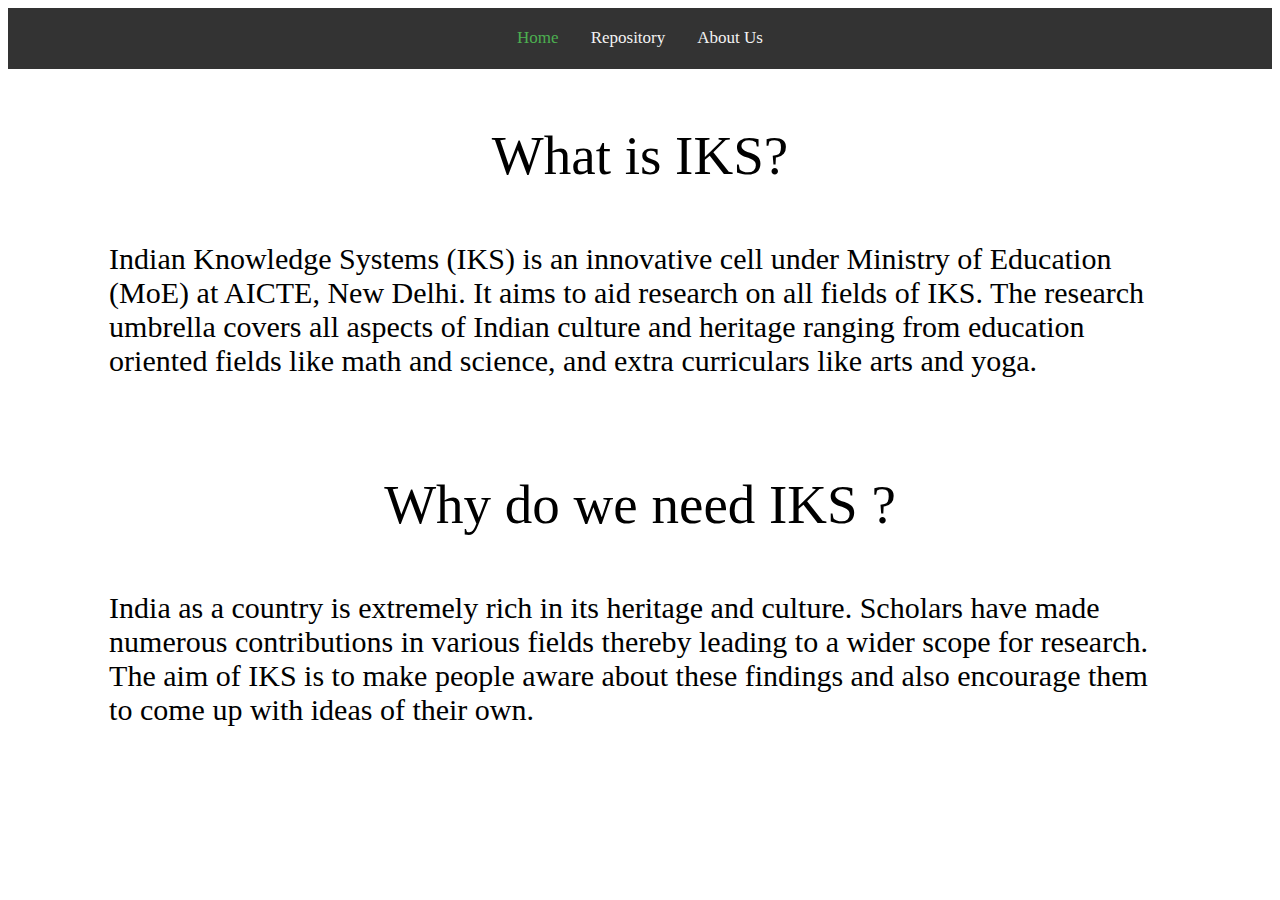
<file: index.html>
<!DOCTYPE html>
<html lang="en">
<head>
    <meta charset="UTF-8">
    <meta name="viewport" content="width=device-width, initial-scale=1.0">
    <title>Home | Research Web Structure</title>
    <link rel="stylesheet" href="webstructure.css">
</head>
<body>

<!-- Navbar -->
<div class="navbar">
    <a href="home.html" style="color: #4CAF50;">Home</a>    
    <a href="repository.html">Repository</a>    
    <a href="about us.html">About Us</a>
</div>

<!--main-->
<div style="margin-left: 8%; margin-right: 8%;">
    <p style="font-size: 55px; text-align: center;">What is IKS?</p>
    <p style="text-align: center justify; font-size: 30px; ">Indian Knowledge Systems (IKS) is an innovative cell under Ministry of Education (MoE) at AICTE, New Delhi. 
       It aims to aid research on all fields of IKS. The research umbrella covers all aspects of Indian culture and heritage ranging from education oriented fields like 
       math and science, and extra curriculars like arts and yoga.</p>

    <p style="font-size: 55px; text-align: center; margin-top: 9%;">Why do we need IKS ?</p>
    <p style="text-align: center justify; font-size: 30px; ">India as a country is extremely rich in its heritage and culture. Scholars have made numerous contributions in various fields thereby leading to a wider scope 
       for research. The aim of IKS is to make people aware about these findings and also encourage them to come up with ideas of their own.</p>
</div>
</body>
</html>
</file>
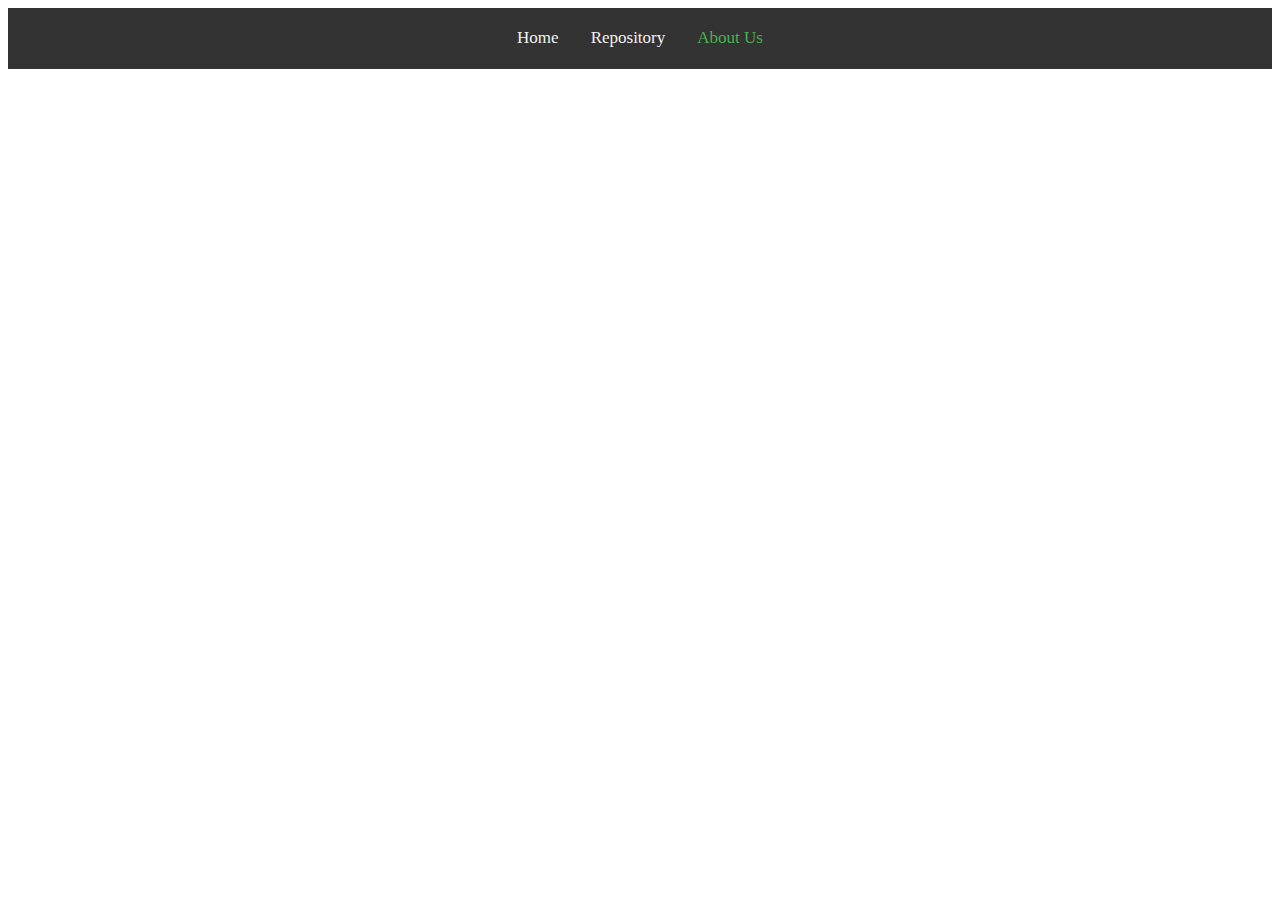
<file: about us.html>
<!DOCTYPE html>
<html lang="en">
<head>
    <meta charset="UTF-8">
    <meta name="viewport" content="width=device-width, initial-scale=1.0">
    <title>About Us | Research Web Structure</title>
    <link rel="stylesheet" href="webstructure.css">
</head>
<body>

<!-- Navbar -->
<div class="navbar">
    <a href="index.html">Home</a>
    <a href="repository.html">Repository</a>    
    <a href="about us.html" style="color: #4CAF50;;">About Us</a>
</div>

<!--main-->
<div style="margin: 4%;">
    
</div>
</body>
</html>
</file>
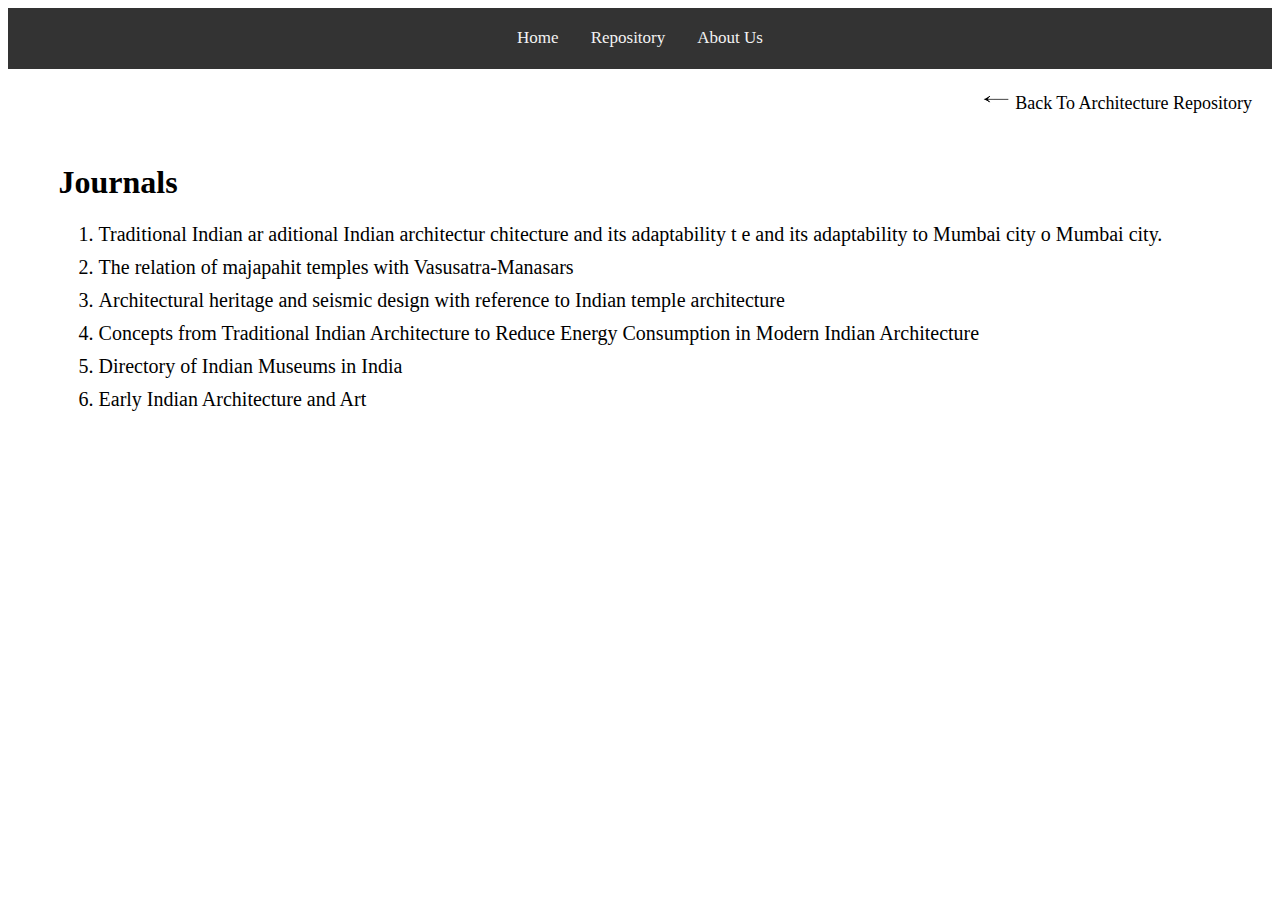
<file: architecture-jn.html>
<!DOCTYPE html>
<html lang="en">
<head>
    <meta charset="UTF-8">
    <meta name="viewport" content="width=device-width, initial-scale=1.0">
    <title>Journals | Architecture</title>
    <link rel="stylesheet" href="webstructure.css">
</head>
<body>

<!-- Navbar -->
<div class="navbar">
    <a href="home.html">Home</a>
    <a href="repository.html">Repository</a>    
    <a href="about us.html">About Us</a>
</div>

<a href="architecturemid.html" class="back"><img src="backarrow.png" style="height: 20px; width: 30px; align-items: center;">  Back To Architecture Repository</a>

<!--main-->
<div style="margin: 4%;">
    <h1>Journals</h1>
    <ol type="1">
        <li style="padding-top: 0px;"><a href="https://digitalscholarship.unlv.edu/cgi/viewcontent.cgi?article=2708&context=rtds">Traditional Indian ar aditional Indian architectur chitecture and its adaptability t e and its adaptability to Mumbai city o Mumbai city.</a></li>
        <li><a href="https://www.sciencegate.app/app/document/download#10.26593/risa.v5i04.5301.384-401">The relation of majapahit temples with Vasusatra-Manasars</a></li>
        <li><a href="https://www.iitk.ac.in/nicee/wcee/article/13_2819.pdf">Architectural heritage and seismic design with reference to Indian temple architecture</a></li>
        <li><a href="https://dash.harvard.edu/bitstream/handle/1/33813405/PUTHUCODESIVARAMAN-DOCUMENT-2017.pdf?sequence=1&isAllowed=y">Concepts from Traditional Indian Architecture to Reduce Energy Consumption in Modern Indian Architecture</a></li>
        <li><a href="https://ncsm.gov.in/storage/files/Directory_of_Indian_Museums.pdf">Directory of Indian Museums in India</a></li>
        <li><a href="https://www.ece.lsu.edu/kak/EarlyArchitecture.pdf">Early Indian Architecture and Art </a></li>
    </ol>
</div>
</body>
</html>
</file>
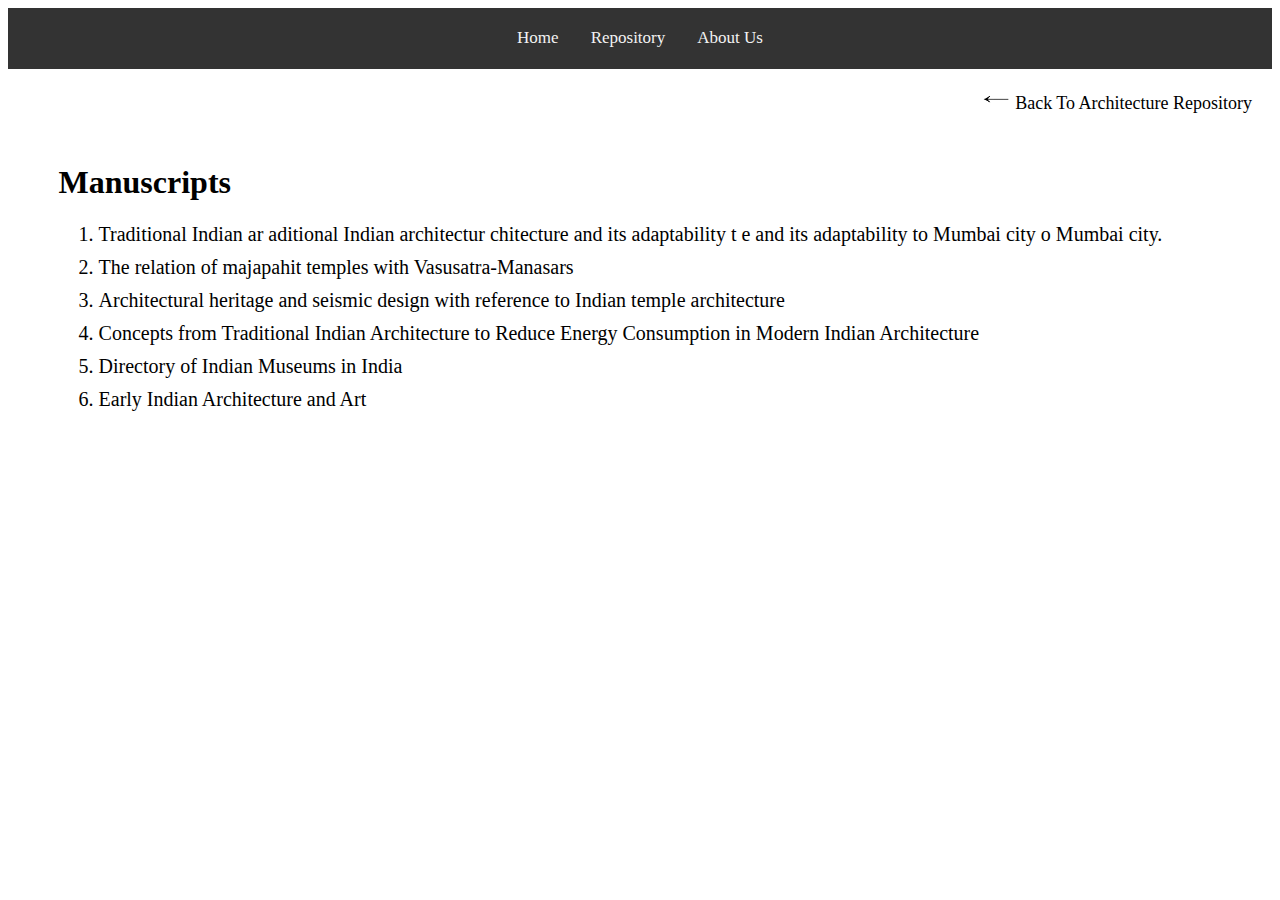
<file: architecture-mn.html>
<!DOCTYPE html>
<html lang="en">
<head>
    <meta charset="UTF-8">
    <meta name="viewport" content="width=device-width, initial-scale=1.0">
    <title>Manuscripts | Architecture</title>
    <link rel="stylesheet" href="webstructure.css">
</head>
<body>

<!-- Navbar -->
<div class="navbar">
    <a href="home.html">Home</a>
    <a href="repository.html">Repository</a>    
    <a href="about us.html">About Us</a>
</div>

<a href="architecturemid.html" class="back"><img src="backarrow.png" style="height: 20px; width: 30px; align-items: center;">  Back To Architecture Repository</a>

<!--main-->
<div style="margin: 4%;">
    <h1>Manuscripts</h1>
    <ol type="1">
        <li style="padding-top: 0px;"><a href="https://digitalscholarship.unlv.edu/cgi/viewcontent.cgi?article=2708&context=rtds">Traditional Indian ar aditional Indian architectur chitecture and its adaptability t e and its adaptability to Mumbai city o Mumbai city.</a></li>
        <li><a href="https://www.sciencegate.app/app/document/download#10.26593/risa.v5i04.5301.384-401">The relation of majapahit temples with Vasusatra-Manasars</a></li>
        <li><a href="https://www.iitk.ac.in/nicee/wcee/article/13_2819.pdf">Architectural heritage and seismic design with reference to Indian temple architecture</a></li>
        <li><a href="https://dash.harvard.edu/bitstream/handle/1/33813405/PUTHUCODESIVARAMAN-DOCUMENT-2017.pdf?sequence=1&isAllowed=y">Concepts from Traditional Indian Architecture to Reduce Energy Consumption in Modern Indian Architecture</a></li>
        <li><a href="https://ncsm.gov.in/storage/files/Directory_of_Indian_Museums.pdf">Directory of Indian Museums in India</a></li>
        <li><a href="https://www.ece.lsu.edu/kak/EarlyArchitecture.pdf">Early Indian Architecture and Art </a></li>
    </ol>
</div>
</body>
</html>
</file>
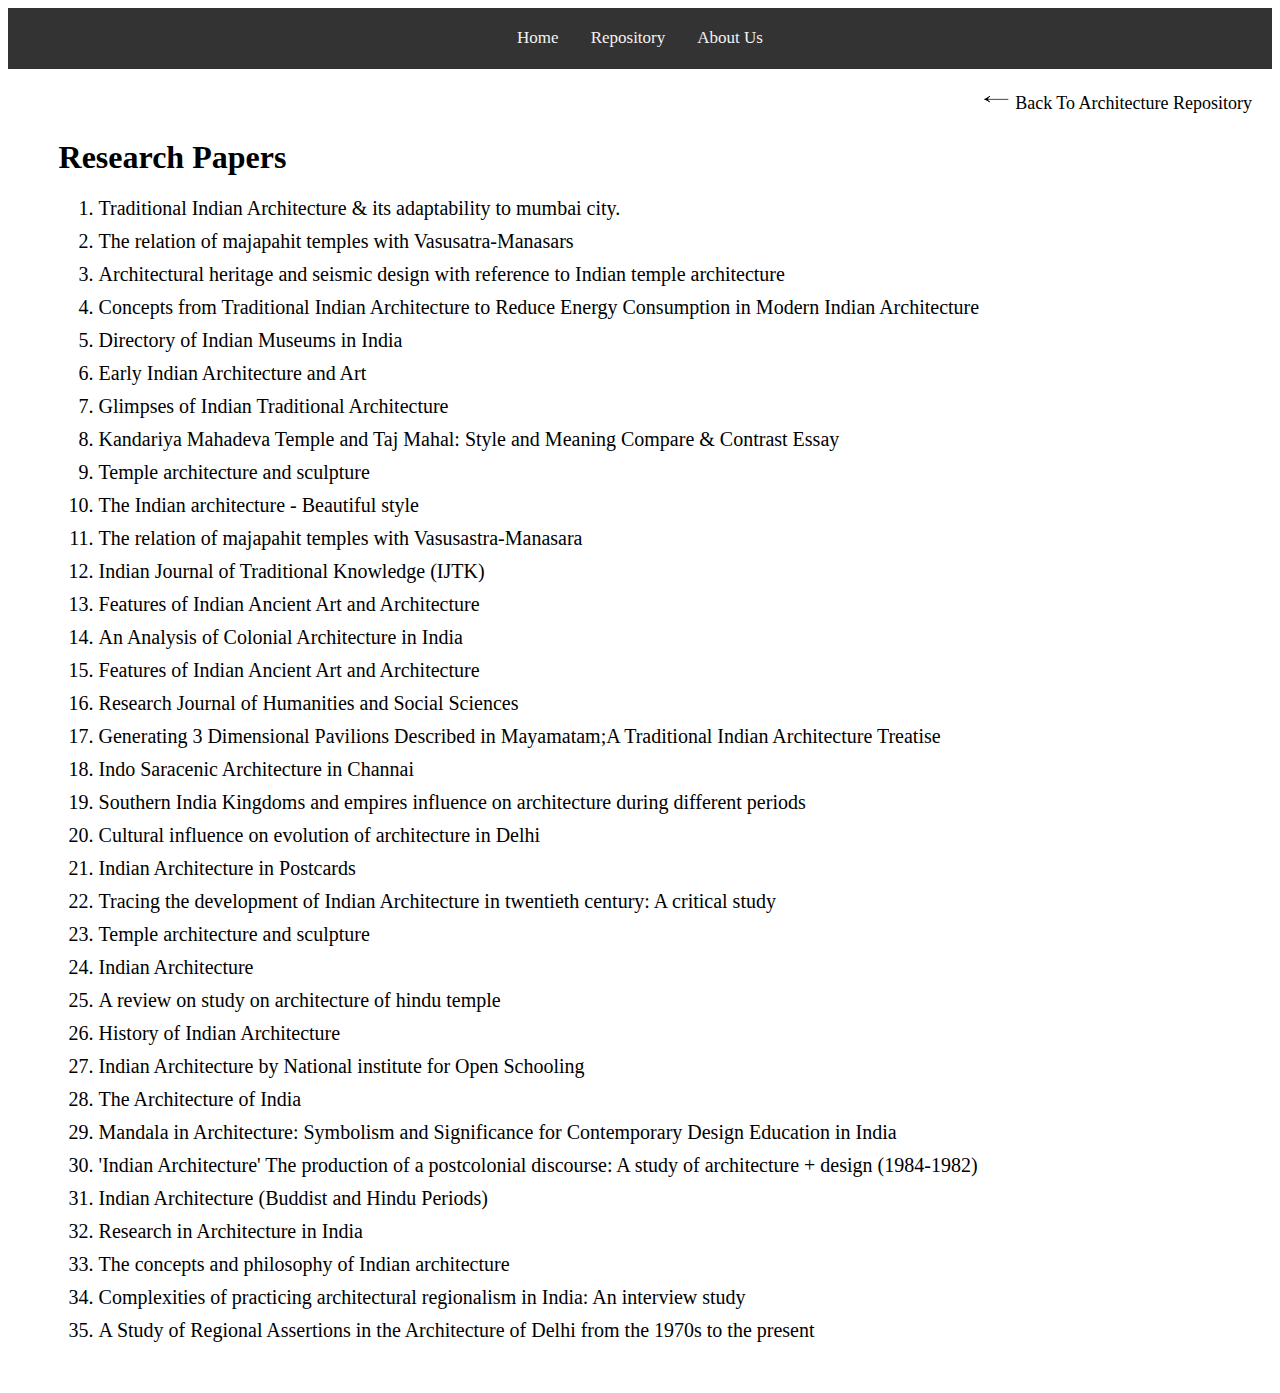
<file: architecture-rp.html>
<!DOCTYPE html>
<html lang="en">
<head>
    <meta charset="UTF-8">
    <meta name="viewport" content="width=device-width, initial-scale=1.0">
    <title>Research Papers | Architecture</title>
    <link rel="stylesheet" href="webstructure.css">
</head>
<body>

<!-- Navbar -->
<div class="navbar">
    <a href="index.html">Home</a>
    <a href="repository.html">Repository</a>    
    <a href="about us.html">About Us</a>
</div>

<a href="architecturemid.html" class="back"><img src="backarrow.png" style="height: 20px; width: 30px; align-items: center;">  Back To Architecture Repository</a>

<!--main-->
<div style="margin: 4%; margin-top: 2%;">      
    <h1>Research Papers</h1>
    <ol type="1">
        <li style="padding-top: 0px;"><a href="https://digitalscholarship.unlv.edu/cgi/viewcontent.cgi?article=2708&context=rtds">Traditional Indian Architecture & its adaptability to mumbai city.</a></li>
        <li><a href="https://www.sciencegate.app/app/document/download#10.26593/risa.v5i04.5301.384-401">The relation of majapahit temples with Vasusatra-Manasars</a></li>
        <li><a href="https://www.iitk.ac.in/nicee/wcee/article/13_2819.pdf">Architectural heritage and seismic design with reference to Indian temple architecture</a></li>
        <li><a href="https://dash.harvard.edu/bitstream/handle/1/33813405/PUTHUCODESIVARAMAN-DOCUMENT-2017.pdf?sequence=1&isAllowed=y">Concepts from Traditional Indian Architecture to Reduce Energy Consumption in Modern Indian Architecture</a></li>
        <li><a href="https://ncsm.gov.in/storage/files/Directory_of_Indian_Museums.pdf">Directory of Indian Museums in India</a></li>
        <li><a href="https://www.ece.lsu.edu/kak/EarlyArchitecture.pdf">Early Indian Architecture and Art </a></li>
        <li><a href="https://www.irjet.net/archives/V7/i5/IRJET-V7I5807.pdf">Glimpses of Indian Traditional Architecture</a></li>
        <li><a href="https://ivypanda.com/essays/kandariya-mahadeva-temple-and-taj-mahal-style-and-meaning/">Kandariya Mahadeva Temple and Taj Mahal: Style and Meaning Compare & Contrast Essay</a></li>
        <li><a href="https://ncert.nic.in/textbook/pdf/kefa106.pdf">Temple architecture and sculpture</a></li>
        <li><a href="https://www.researchgate.net/publication/360682861_The_Indian_architecture-Beautiful_style">The Indian architecture - Beautiful style</a></li>
        <li><a href="https://www.researchgate.net/publication/356262798_THE_RELATION_OF_MAJAPAHIT_TEMPLES_WITH_VASUSASTRA-MANASARA">The relation of majapahit temples with Vasusastra-Manasara</a></li>
        <li><a href="http://op.niscair.res.in/index.php/IJTK/article/view/58746/465483195">Indian Journal of Traditional Knowledge (IJTK)</a></li>
        <li><a href="https://www.jcreview.com/admin/Uploads/Files/6257d52a675608.76898346.pdf">Features of Indian Ancient Art and Architecture</a></li>
        <li><a href="http://iasir.net/AIJRHASSpapers/AIJRHASS18-219.pdf">An Analysis of Colonial Architecture in India</a></li>
        <li><a href="https://www.jcreview.com/admin/Uploads/Files/6257d52a675608.76898346.pdf">Features of Indian Ancient Art and Architecture</a></li>
        <li><a href="https://rjhssonline.com/HTMLPaper.aspx?Journal=Research%20Journal%20of%20Humanities%20and%20Social%20Sciences;PID=2019-10-2-36">Research Journal of Humanities and Social Sciences</a></li>
        <li><a href="https://papers.cumincad.org/data/works/att/ijac201310106.pdf">Generating 3 Dimensional Pavilions Described in Mayamatam;A Traditional Indian Architecture Treatise</a></li>
        <li><a href="https://www.cmdachennai.gov.in/pdfs/seminar_heritage_buildings/Indo_Saracenic_Architecture_in_Chennai.pdf">Indo Saracenic Architecture in Channai</a></li>
        <li><a href="https://ijcrt.org/papers/IJCRT2209345.pdf">Southern India Kingdoms and empires influence on architecture during different periods</a></li>
        <li><a href="https://www.ocerints.org/darch21_e-publication/papers/14Neha%20Thunga.pdf">Cultural influence on evolution of architecture in Delhi</a></li>
        <li><a href="https://www.degruyter.com/document/doi/10.1515/9783839467169/html?lang=en">Indian Architecture in Postcards</a></li>
        <li><a href="http://www.ijelr.in/6.4.19/85-89%20Dr.%20JAYANTA%20MUKHERJEE.pdf">Tracing the development of Indian Architecture in twentieth century: A critical study</a></li>
        <li><a href="https://ncert.nic.in/textbook/pdf/kefa106.pdf">Temple architecture and sculpture</a></li>
        <li><a href="https://ia600406.us.archive.org/25/items/indianarchitectu00have/indianarchitectu00have.pdf">Indian Architecture</a></li>
        <li><a href="https://www.ijrdt.org/upload/2133138-A%20REVIEW%20STUDY%20ON%20ARCHITECTURE%20OF%20HINDU%20TEMPLE.pdf">A review on study on architecture of hindu temple</a></li>
        <li><a href="https://ir.nbu.ac.in/bitstream/123456789/2239/1/25898.pdf">History of Indian Architecture</a></li>
        <li><a href="https://www.nios.ac.in/media/documents/SecICHCour/English/CH.13.pdf">Indian Architecture by National institute for Open Schooling</a></li>
        <li><a href="https://core.ac.uk/download/pdf/185694776.pdf">The Architecture of India</a></li>
        <li><a href="https://files.eric.ed.gov/fulltext/EJ1279443.pdf">Mandala in Architecture: Symbolism and Significance for Contemporary Design Education in India </a></li>
        <li><a href="https://digital.library.adelaide.edu.au/dspace/bitstream/2440/49947/8/02whole.pdf">'Indian Architecture' The production of a postcolonial discourse: A study of architecture + design (1984-1982)</a></li>
        <li><a href="https://ignca.gov.in/Asi_data/18060.pdf">Indian Architecture (Buddist and Hindu Periods)</a></li>
        <li><a href="https://tekton.mes.ac.in/wp-content/uploads/2019/10/06-madhavi.pdf">Research in Architecture in India</a></li>
        <li><a href="https://iaeme.com/MasterAdmin/Journal_uploads/IJCIET/VOLUME_10_ISSUE_1/IJCIET_10_01_034.pdf">The concepts and philosophy of Indian architecture</a></li>
        <li><a href="https://www.sciencedirect.com/science/article/pii/S2095263520300212">Complexities of practicing architectural regionalism in India: An interview study</a></li>
        <li><a href="https://www.mdpi.com/2075-5309/9/5/108">A Study of Regional Assertions in the Architecture of Delhi from the 1970s to the present</a></li>
    </ol>
</div>
</body>
</html>
</file>
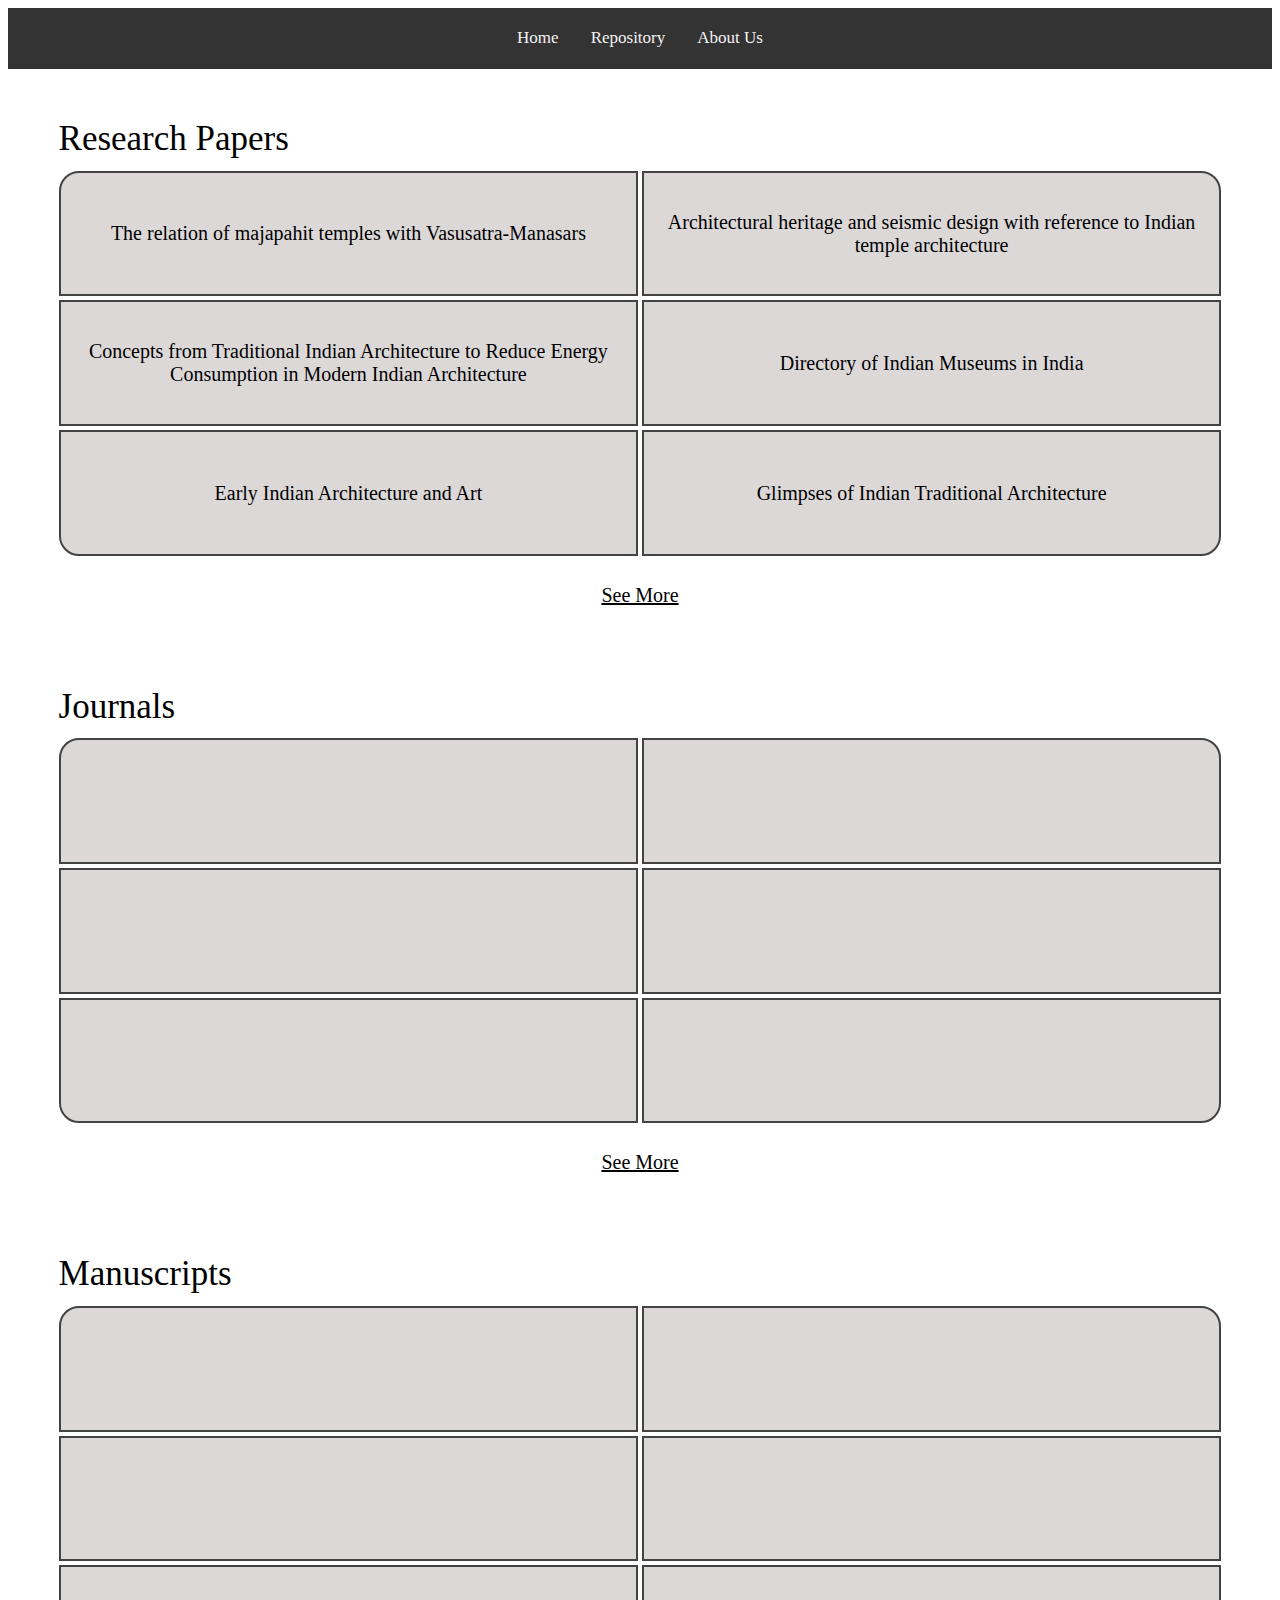
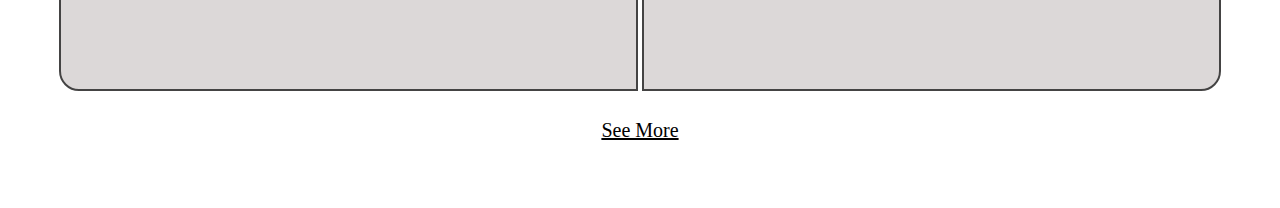
<file: architecturemid.html>
<!DOCTYPE html>
<html lang="en">
<head>
    <meta charset="UTF-8">
    <meta name="viewport" content="width=device-width, initial-scale=1.0">
    <title>Architecture</title>
    <link rel="stylesheet" href="webstructure.css">
</head>
<body>

<!-- Navbar -->
<div class="navbar">
    <a href="home.html">Home</a>
    <a href="repository.html">Repository</a>    
    <a href="about us.html">About Us</a>
</div>

<!--main-->
<div style="margin: 4%;">
    <p style="font-size: 35px; margin-bottom: 1%;"><a href="architecture-rp.html">Research Papers</a></p>
    <div class="box">
        <div class="rowmid">
                <a class="col1" style="border-radius: 20px 0px 0px 0px;" href="https://www.sciencegate.app/app/document/download#10.26593/risa.v5i04.5301.384-401">The relation of majapahit temples with Vasusatra-Manasars</a>  
                <a class="col1" style="border-radius: 0px 20px 0px 0px;" href="https://www.iitk.ac.in/nicee/wcee/article/13_2819.pdf">Architectural heritage and seismic design with reference to Indian temple architecture</a>
        </div>
        <div class="rowmid">
                <a class="col1" href="https://dash.harvard.edu/bitstream/handle/1/33813405/PUTHUCODESIVARAMAN-DOCUMENT-2017.pdf?sequence=1&isAllowed=y">Concepts from Traditional Indian Architecture to Reduce Energy Consumption in Modern Indian Architecture</a>
                <a class="col1" href="https://ncsm.gov.in/storage/files/Directory_of_Indian_Museums.pdf">Directory of Indian Museums in India</a>
        </div>
        <div class="rowmid">
                <a class="col1" style="border-radius: 0px 0px 0px 20px;" href="https://www.ece.lsu.edu/kak/EarlyArchitecture.pdf">Early Indian Architecture and Art </a>
                <a class="col1" style="border-radius: 0px 0px 20px 0px;" href="https://www.irjet.net/archives/V7/i5/IRJET-V7I5807.pdf">Glimpses of Indian Traditional Architecture</a>
        </div>
    </div>
    <a href="architecture-rp.html"><p class="more">See More</p></a>

    <p style="font-size: 35px; padding-top: 30px; margin-bottom: 1%;"><a href="architecture-jn.html">Journals</a></p>
    <div class="box">
        <div class="rowmid">
            <a class="col1" style="border-radius: 20px 0px 0px 0px;" href="#"></a>
            <a class="col1" style="border-radius: 0px 20px 0px 0px;" href="#"></a>
        </div>
        <div class="rowmid">
            <a class="col1" href="#"></a>
            <a class="col1" href="#"></a>
        </div>
        <div class="rowmid">
            <a class="col1" style="border-radius: 0px 0px 0px 20px;" href="#"></a>
            <a class="col1" style="border-radius: 0px 0px 20px 0px;" href="#"></a>
        </div>
    </div>
    <a href="architecture-jn.html"><p class="more">See More</p></a>

    <p style="font-size: 35px; padding-top: 30px; margin-bottom: 1%;"><a href="architecture-mn.html">Manuscripts</a></p>
    <div class="box">
        <div class="rowmid">
            <a class="col1" style="border-radius: 20px 0px 0px 0px;" href="#"></a>
            <a class="col1" style="border-radius: 0px 20px 0px 0px;" href="#"></a>
        </div>
        <div class="rowmid">
            <a class="col1" href="#"></a>
            <a class="col1" href="#"></a>
        </div>
        <div class="rowmid">
            <a class="col1" style="border-radius: 0px 0px 0px 20px;" href="#"></a>
            <a class="col1" style="border-radius: 0px 0px 20px 0px;" href="#"></a>
        </div>
    </div>
    <a href="architecture-mn.html"><p class="more">See More</p></a>

</div>
</body>
</html>
</file>
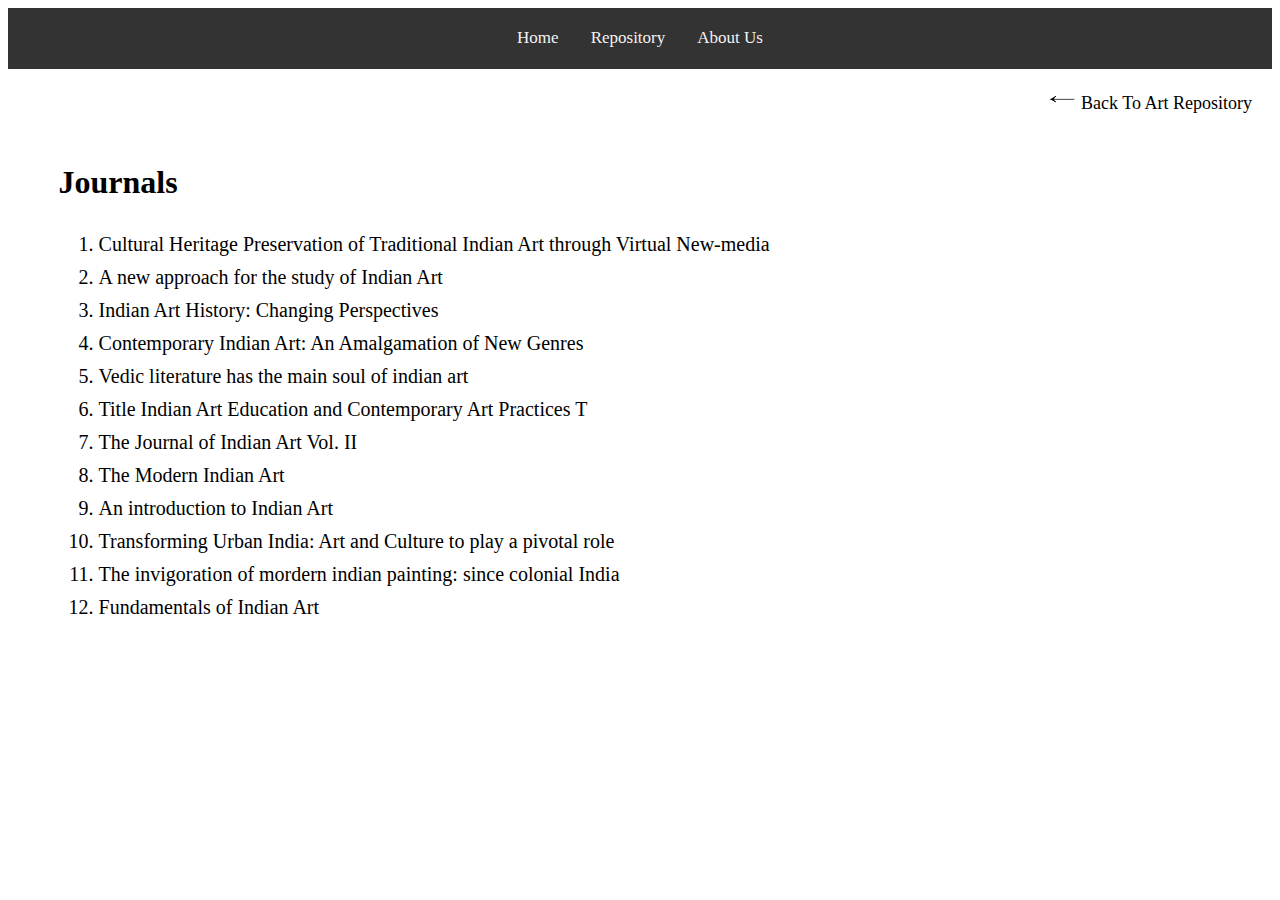
<file: art-jn.html>
<!DOCTYPE html>
<html lang="en">
<head>
    <meta charset="UTF-8">
    <meta name="viewport" content="width=device-width, initial-scale=1.0">
    <title>Journals | Art</title>
    <link rel="stylesheet" href="webstructure.css">
</head>
<body>

<!-- Navbar -->
<div class="navbar">
    <a href="index.html">Home</a>
    <a href="repository.html">Repository</a>    
    <a href="about us.html">About Us</a>
</div>

<a href="artmmid.html" class="back"><img src="backarrow.png" style="height: 20px; width: 30px; align-items: center;">  Back To Art Repository</a>

<!--main-->
<div style="margin: 4%;">
    <h1>Journals</h1>
    <ol type="1">
        <li><a href="https://www.researchgate.net/publication/297191851_Cultural_Heritage_Preservation_of_Traditional_Indian_Art_through_Virtual_New-media">Cultural Heritage Preservation of Traditional Indian Art through Virtual New-media</a></li>
        <li><a href="https://www.jstor.org/stable/pdf/602952.pdf">A new approach for the study of Indian Art</a></li>
        <li><a href="https://arthistoriography.files.wordpress.com/2011/12/indian-art-history.pdf">Indian Art History: Changing Perspectives</a></li>
        <li><a href="https://www.jetir.org/papers/JETIR2202466.pdf">Contemporary Indian Art: An Amalgamation of New Genres</a></li>
        <li><a href="https://www.worldwidejournals.com/global-journal-for-research-analysis-GJRA/recent_issues_pdf/2021/March/vedic-literature-has-the-main-soul-of-indian-art_March_2021_5066615841_4008679.pdf">Vedic literature has the main soul of indian art</a></li>
        <li><a href="https://www.researchgate.net/publication/356162015_Title_Indian_Art_Education_and_Contemporary_Art_Practices_T">Title Indian Art Education and Contemporary Art Practices T</a></li>
        <li><a href="https://www.indianculture.gov.in/rarebooks/journal-indian-art-vol-ii">The Journal of Indian Art Vol. II</a></li>
        <li><a href="https://ncert.nic.in/textbook/pdf/lefa107.pdf">The Modern Indian Art</a></li>
        <li><a href="https://www.drishtiias.com/images/pdf/Introduction%20to%20Indian%20Art%20%20_.pdf">An introduction to Indian Art</a></li>
        <li><a href="https://www.pwc.in/assets/pdfs/publications/2018/transforming-urban-india.pdf">Transforming Urban India: Art and Culture to play a pivotal role </a></li>
        <li><a href="https://www.ilkogretim-online.org/fulltext/218-1622197508.pdf">The invigoration of mordern indian painting: since colonial India</a></li>
        <li><a href="https://ignca.gov.in/Asi_data/4282.pdf">Fundamentals of Indian Art</a></li>
    </ol>
</div>
</body>
</html>
</file>
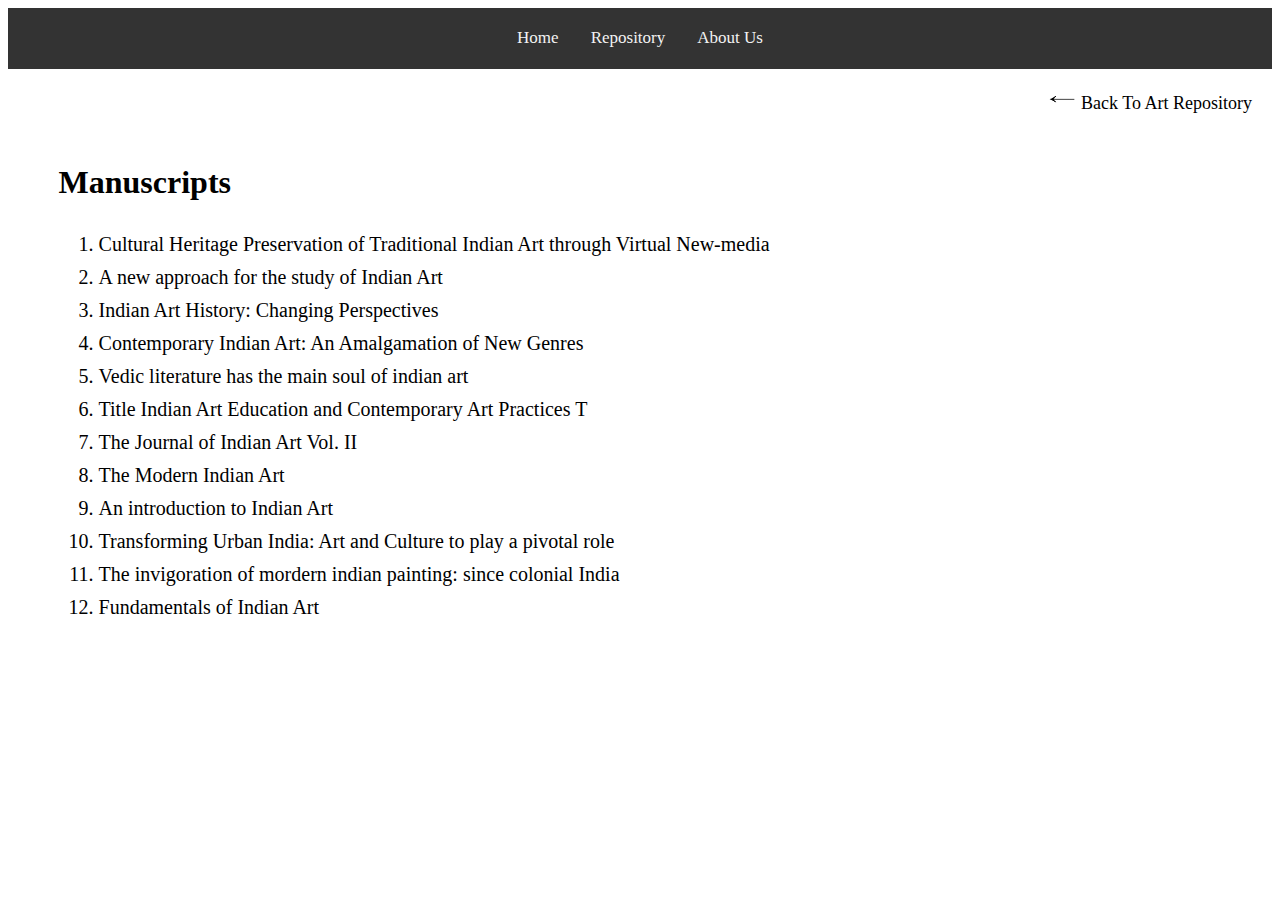
<file: art-mn.html>
<!DOCTYPE html>
<html lang="en">
<head>
    <meta charset="UTF-8">
    <meta name="viewport" content="width=device-width, initial-scale=1.0">
    <title>Manuscripts | Art</title>
    <link rel="stylesheet" href="webstructure.css">
</head>
<body>

<!-- Navbar -->
<div class="navbar">
    <a href="index.html">Home</a>
    <a href="repository.html">Repository</a>    
    <a href="about us.html">About Us</a>
</div>

<a href="artmmid.html" class="back"><img src="backarrow.png" style="height: 20px; width: 30px; align-items: center;">  Back To Art Repository</a>

<!--main-->
<div style="margin: 4%;">
    <h1>Manuscripts</h1>
    <ol type="1">
        <li><a href="https://www.researchgate.net/publication/297191851_Cultural_Heritage_Preservation_of_Traditional_Indian_Art_through_Virtual_New-media">Cultural Heritage Preservation of Traditional Indian Art through Virtual New-media</a></li>
        <li><a href="https://www.jstor.org/stable/pdf/602952.pdf">A new approach for the study of Indian Art</a></li>
        <li><a href="https://arthistoriography.files.wordpress.com/2011/12/indian-art-history.pdf">Indian Art History: Changing Perspectives</a></li>
        <li><a href="https://www.jetir.org/papers/JETIR2202466.pdf">Contemporary Indian Art: An Amalgamation of New Genres</a></li>
        <li><a href="https://www.worldwidejournals.com/global-journal-for-research-analysis-GJRA/recent_issues_pdf/2021/March/vedic-literature-has-the-main-soul-of-indian-art_March_2021_5066615841_4008679.pdf">Vedic literature has the main soul of indian art</a></li>
        <li><a href="https://www.researchgate.net/publication/356162015_Title_Indian_Art_Education_and_Contemporary_Art_Practices_T">Title Indian Art Education and Contemporary Art Practices T</a></li>
        <li><a href="https://www.indianculture.gov.in/rarebooks/journal-indian-art-vol-ii">The Journal of Indian Art Vol. II</a></li>
        <li><a href="https://ncert.nic.in/textbook/pdf/lefa107.pdf">The Modern Indian Art</a></li>
        <li><a href="https://www.drishtiias.com/images/pdf/Introduction%20to%20Indian%20Art%20%20_.pdf">An introduction to Indian Art</a></li>
        <li><a href="https://www.pwc.in/assets/pdfs/publications/2018/transforming-urban-india.pdf">Transforming Urban India: Art and Culture to play a pivotal role </a></li>
        <li><a href="https://www.ilkogretim-online.org/fulltext/218-1622197508.pdf">The invigoration of mordern indian painting: since colonial India</a></li>
        <li><a href="https://ignca.gov.in/Asi_data/4282.pdf">Fundamentals of Indian Art</a></li>



    </ol>
</div>
</body>
</html>
</file>
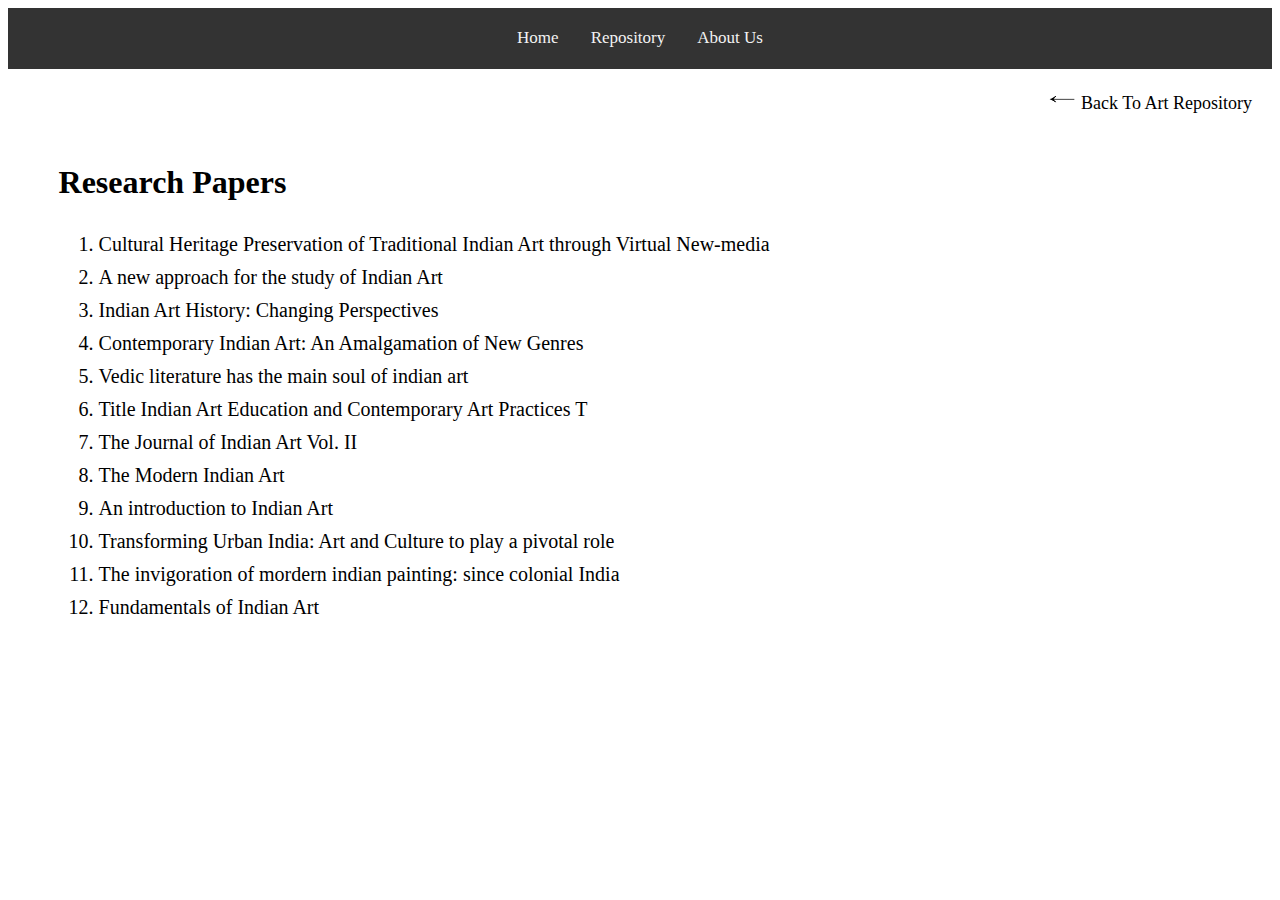
<file: art-rp.html>
<!DOCTYPE html>
<html lang="en">
<head>
    <meta charset="UTF-8">
    <meta name="viewport" content="width=device-width, initial-scale=1.0">
    <title>Research Papers | Art</title>
    <link rel="stylesheet" href="webstructure.css">
</head>
<body>

<!-- Navbar -->
<div class="navbar">
    <a href="index.html">Home</a>
    <a href="repository.html">Repository</a>    
    <a href="about us.html">About Us</a>
</div>

<a href="artmmid.html" class="back"><img src="backarrow.png" style="height: 20px; width: 30px; align-items: center;">  Back To Art Repository</a>

<!--main-->
<div style="margin: 4%;">
        <h1>Research Papers</h1>
    <ol type="1">
        <li><a href="https://www.researchgate.net/publication/297191851_Cultural_Heritage_Preservation_of_Traditional_Indian_Art_through_Virtual_New-media">Cultural Heritage Preservation of Traditional Indian Art through Virtual New-media</a></li>
        <li><a href="https://www.jstor.org/stable/pdf/602952.pdf">A new approach for the study of Indian Art</a></li>
        <li><a href="https://arthistoriography.files.wordpress.com/2011/12/indian-art-history.pdf">Indian Art History: Changing Perspectives</a></li>
        <li><a href="https://www.jetir.org/papers/JETIR2202466.pdf">Contemporary Indian Art: An Amalgamation of New Genres</a></li>
        <li><a href="https://www.worldwidejournals.com/global-journal-for-research-analysis-GJRA/recent_issues_pdf/2021/March/vedic-literature-has-the-main-soul-of-indian-art_March_2021_5066615841_4008679.pdf">Vedic literature has the main soul of indian art</a></li>
        <li><a href="https://www.researchgate.net/publication/356162015_Title_Indian_Art_Education_and_Contemporary_Art_Practices_T">Title Indian Art Education and Contemporary Art Practices T</a></li>
        <li><a href="https://www.indianculture.gov.in/rarebooks/journal-indian-art-vol-ii">The Journal of Indian Art Vol. II</a></li>
        <li><a href="https://ncert.nic.in/textbook/pdf/lefa107.pdf">The Modern Indian Art</a></li>
        <li><a href="https://www.drishtiias.com/images/pdf/Introduction%20to%20Indian%20Art%20%20_.pdf">An introduction to Indian Art</a></li>
        <li><a href="https://www.pwc.in/assets/pdfs/publications/2018/transforming-urban-india.pdf">Transforming Urban India: Art and Culture to play a pivotal role </a></li>
        <li><a href="https://www.ilkogretim-online.org/fulltext/218-1622197508.pdf">The invigoration of mordern indian painting: since colonial India</a></li>
        <li><a href="https://ignca.gov.in/Asi_data/4282.pdf">Fundamentals of Indian Art</a></li>
    </ol>
</div>
</body>
</html>
</file>
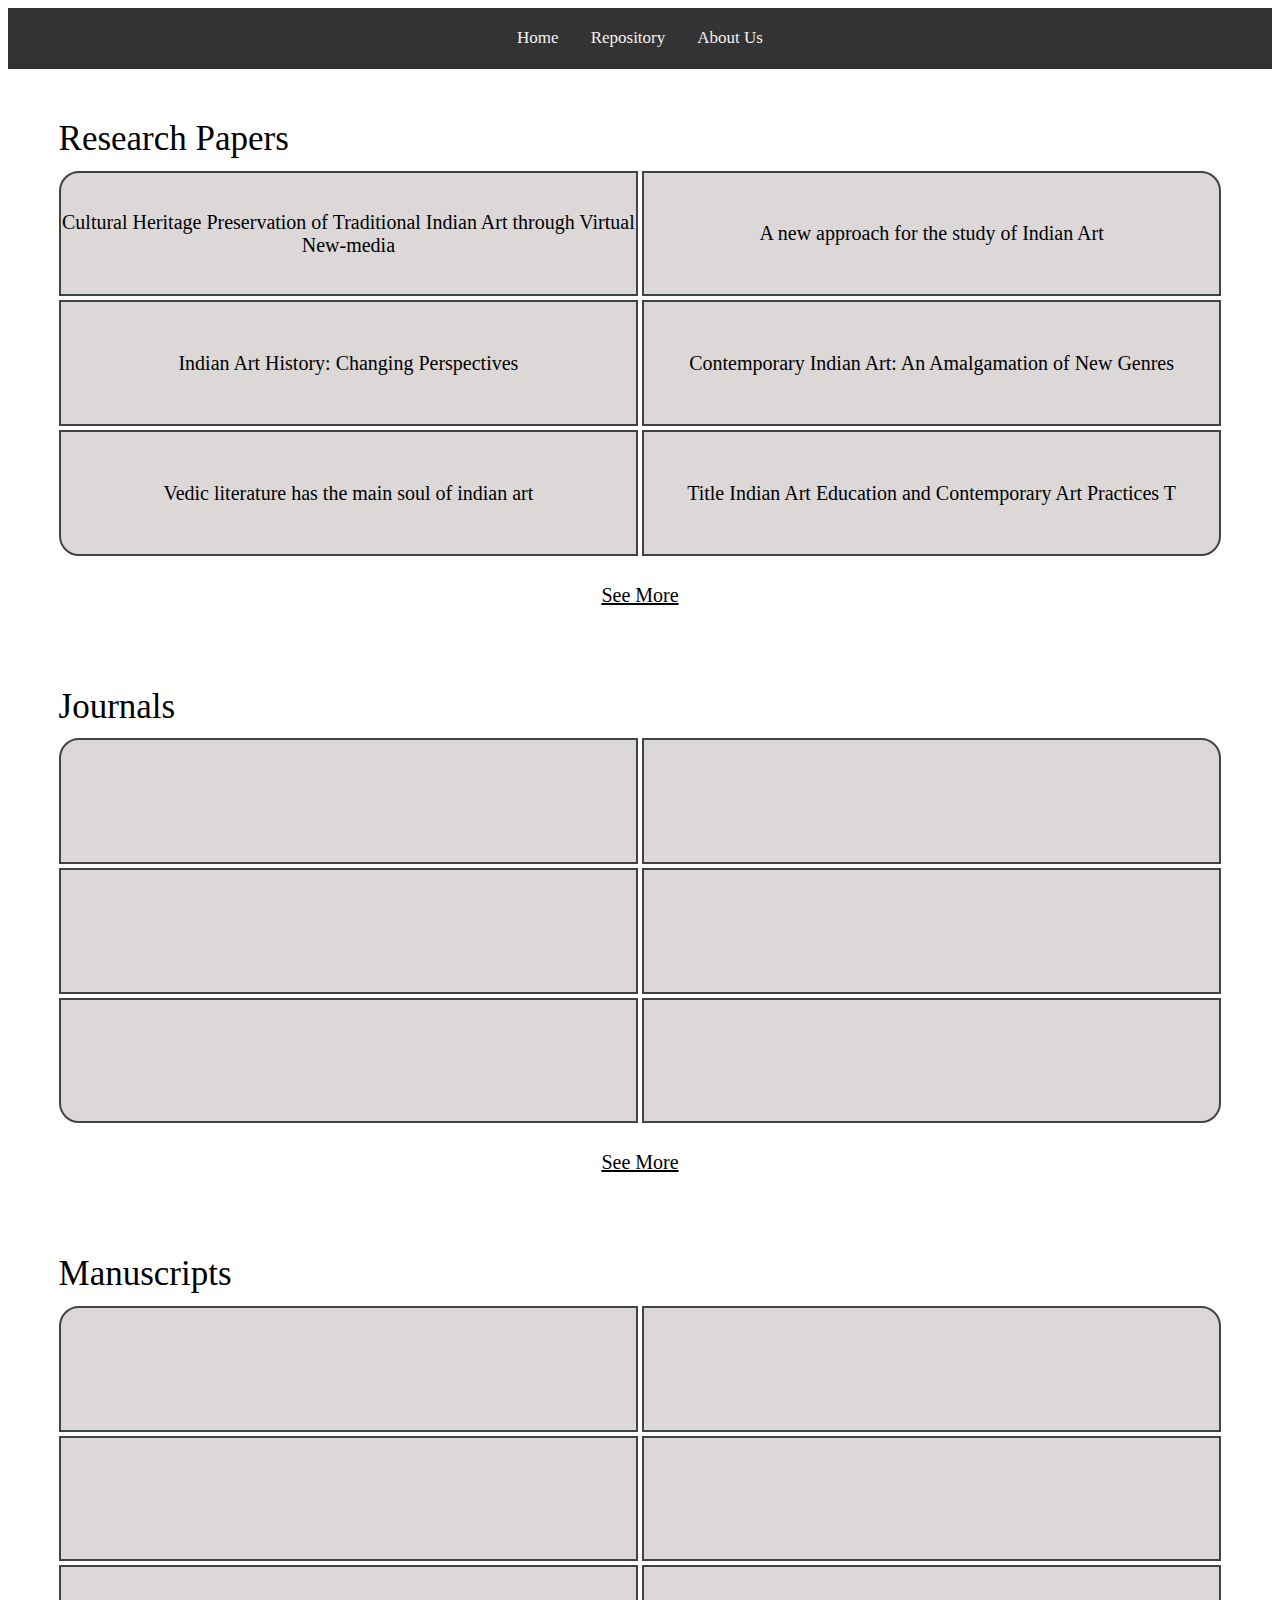
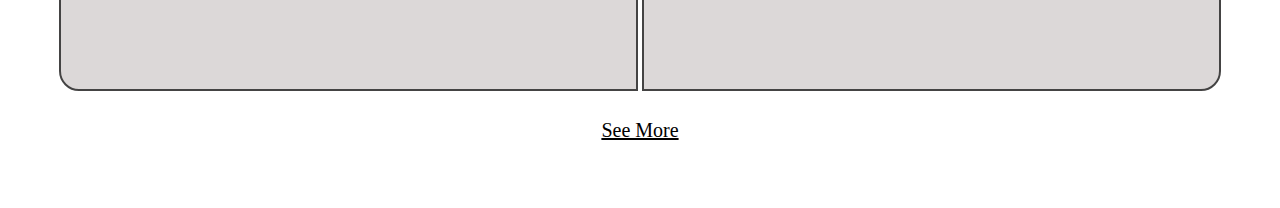
<file: artmmid.html>
<!DOCTYPE html>
<html lang="en">
<head>
    <meta charset="UTF-8">
    <meta name="viewport" content="width=device-width, initial-scale=1.0">
    <title>Art</title>
    <link rel="stylesheet" href="webstructure.css">
</head>
<body>

<!-- Navbar -->
<div class="navbar">
    <a href="index.html">Home</a>
    <a href="repository.html">Repository</a>    
    <a href="about us.html">About Us</a>
</div>

<!--main-->
<div style="margin: 4%;">
    <p style="font-size: 35px; margin-bottom: 1%;"><a href="art-rp.html">Research Papers</a></p>
    <div class="box">
        <div class="rowmid">
            <a class="col1" style="border-radius: 20px 0px 0px 0px;" href="https://www.researchgate.net/publication/297191851_Cultural_Heritage_Preservation_of_Traditional_Indian_Art_through_Virtual_New-media">Cultural Heritage Preservation of Traditional Indian Art through Virtual New-media</a>
            <a class="col1" style="border-radius: 0px 20px 0px 0px;" href="https://www.jstor.org/stable/pdf/602952.pdf">A new approach for the study of Indian Art</a>
        </div>
        <div class="rowmid">
                <a class="col1" href="https://arthistoriography.files.wordpress.com/2011/12/indian-art-history.pdf">Indian Art History: Changing Perspectives</a>
                <a class="col1" href="https://www.jetir.org/papers/JETIR2202466.pdf">Contemporary Indian Art: An Amalgamation of New Genres</a>
        </div>
        <div class="rowmid">
                <a class="col1" style="border-radius: 0px 0px 0px 20px;" href="https://www.worldwidejournals.com/global-journal-for-research-analysis-GJRA/recent_issues_pdf/2021/March/vedic-literature-has-the-main-soul-of-indian-art_March_2021_5066615841_4008679.pdf">Vedic literature has the main soul of indian art</a>
                <a class="col1" style="border-radius: 0px 0px 20px 0px;"  href="https://www.researchgate.net/publication/356162015_Title_Indian_Art_Education_and_Contemporary_Art_Practices_T">Title Indian Art Education and Contemporary Art Practices T</a>
        </div>
    </div>
    <a href="art-rp.html"><p class="more">See More</p></a>

    <p style="font-size: 35px; padding-top: 30px; margin-bottom: 1%;"><a href="art-jn.html">Journals</a></p>
    <div class="box">
        <div class="rowmid">
            <a class="col1" style="border-radius: 20px 0px 0px 0px;" href="#"></a>
            <a class="col1" style="border-radius: 0px 20px 0px 0px;" href="#"></a>
        </div>
        <div class="rowmid">
            <a class="col1"></a>
            <a class="col1"></a>
        </div>
        <div class="rowmid">
            <a class="col1" style="border-radius: 0px 0px 0px 20px;" href="#"></a>
            <a class="col1" style="border-radius: 0px 0px 20px 0px;" href="#"></a>
        </div>
    </div>
    <a href="art-jn.html"><p class="more">See More</p></a>

    <p style="font-size: 35px; padding-top: 30px; margin-bottom: 1%;"><a href="art-mn.html">Manuscripts</a></p>
    <div class="box">
        <div class="rowmid">
            <a class="col1" style="border-radius: 20px 0px 0px 0px;" href="#"></a>
            <a class="col1" style="border-radius: 0px 20px 0px 0px;"></a>
        </div>
        <div class="rowmid">
            <a class="col1" href="#"></a>
            <a class="col1" href="#"></a>
        </div>
        <div class="rowmid">
            <div class="col1" style="border-radius: 0px 0px 0px 20px;"></div>
            <div class="col1" style="border-radius: 0px 0px 20px 0px;"></div>
        </div>
    </div>
    <a href="art-rp.html"><p class="more">See More</p></a>

</div>
</body>
</html>
</file>
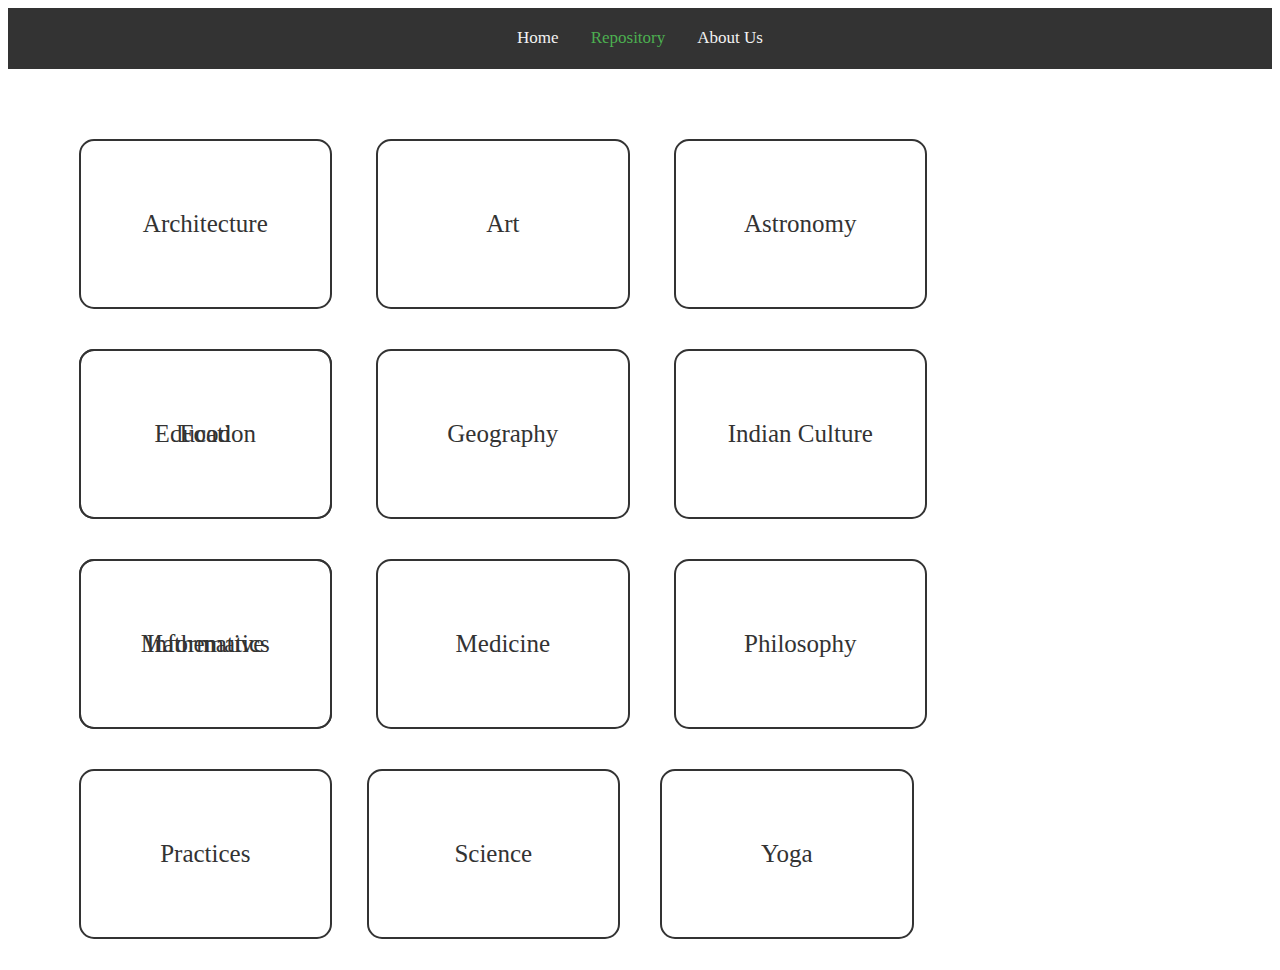
<file: repository.html>
<!DOCTYPE html>
<html lang="en">
<head>
    <meta charset="UTF-8">
    <meta name="viewport" content="width=device-width, initial-scale=1.0">
    <title>Research Papers | Research Web Structure</title>
    <link rel="stylesheet" href="webstructure.css">
</head>
<body>

<!-- Navbar -->
<div class="navbar">
    <a href="index.html">Home</a>
    <a href="repository.html" style="color: #4CAF50;">Repository</a>    
    <a href="about us.html">About Us</a>
</div>

<!--main-->
<div style="margin: 4%;">
    <div class="row">
        <a href="architecturemid.html"><div class="col4">Architecture</div></a>
        <a href="artmmid.html"><div class="col4">Art</div></a>
        <a href="astronomy.html"><div class="col4">Astronomy</div></a>
        <a href="education.html"><div class="col4">Education</div></a>
    </div>
    <div class="row px">
        <a href="food.html"><div class="col4">Food</div></a>
        <div class="col4">Geography</div>
        <div class="col4">Indian Culture</div>
        <div class="col4">Informative</div>
    </div> 
    <div class="row px">
        <div class="col4">Mathematics</div>
        <div class="col4">Medicine</div>
        <div class="col4">Philosophy</div>
        <div class="col4">Practices</div>
    </div>
    <div class="row px" style="display: flex; justify-content: center;">
        <div class="col4">Science</div>
        <div class="col4">Yoga</div>
    </div>
</div>
</body>
</html>
</file>
<file: webstructure.css>
/* common part for all the pages */
/* Style for the navbar */
.navbar {
    overflow: hidden;
    background-color: #333;
    text-align: center; /* Center-align the navbar content */
    display: flex; /* Use flexbox to align items in a row */
    justify-content: center;/* Center-align the items horizontally */
    padding: 0.5%;
}

/* Style for navbar links */
.navbar a {
    display: inline-block;
    color: #f2f2f2;
    text-align: center;
    padding: 14px 16px;
    text-decoration: none;
    font-size: 17px;
}
/*
.search-bar {
    display: flex;
    align-items: center;
    justify-content: center;
    padding-top: 1%;
}

.search-bar input {
    padding: 8px;
    margin-right: 5px;
    width: 55%;
}

.search-bar button {
    padding: 8px 15px;
    background-color: #4CAF50;
    color: white;
    border: none;
    cursor: pointer;
}
*/
a:hover {
    color: #4CAF50;
}


/*---------------------------------------------------------------*/
/*only for repository tab*/

* {
    box-sizing: border-box;
}

.col {
    border: solid 2px black;
    display: inline-block;
    height: 100%;
    width: 48.5%;
}

.right {
    margin-right: 40px;
}

.row {
    height: 170px;
    margin-top: 2%;
}

.px{
    margin-top: 40px;
}

.col4{
    width: 21.8%;
    height: 170px;
    border: solid 2px #333;
    display: inline-flex;
    margin: 20px;
    text-align: center;
    color: #333;
    font-size: 25px;
    border-radius: 15px;
    align-items: center;
    justify-content: center;
}

li {
    font-size: 20px;
    padding-top: 10px;
}

.col4:hover {
    background-color: #ddd;
}

a {
    color: black;
    text-decoration: none;
}

.box {
    height: 393px;
}

.rowmid {
    height: 33%;
    padding-bottom: 4px;
    justify-content: center;
    display: flex;
    justify-content: space-between;
}

.col1 {
    border: solid 2px #444343;
    width: 49.85%;
    height: 100%;
    display: inline-flex;
    align-items: center;
    justify-content: center;
    text-align: center;
    background-color: rgb(220, 216, 216);
    font-size: 20px;    
}

.col1:hover {
    background-color: rgb(177, 169, 169);
    text-decoration: none;
}

.box a:hover {
    color: #333;
}

.more {
    text-align: center;
    text-decoration: underline;
    font-size: 20px;
    padding-bottom: 15px;
}

.back {
    display: block;
    text-align: right;
    margin-right: 20px;
    margin-top: 20px;
    font-size: 18px;
}
</file>
